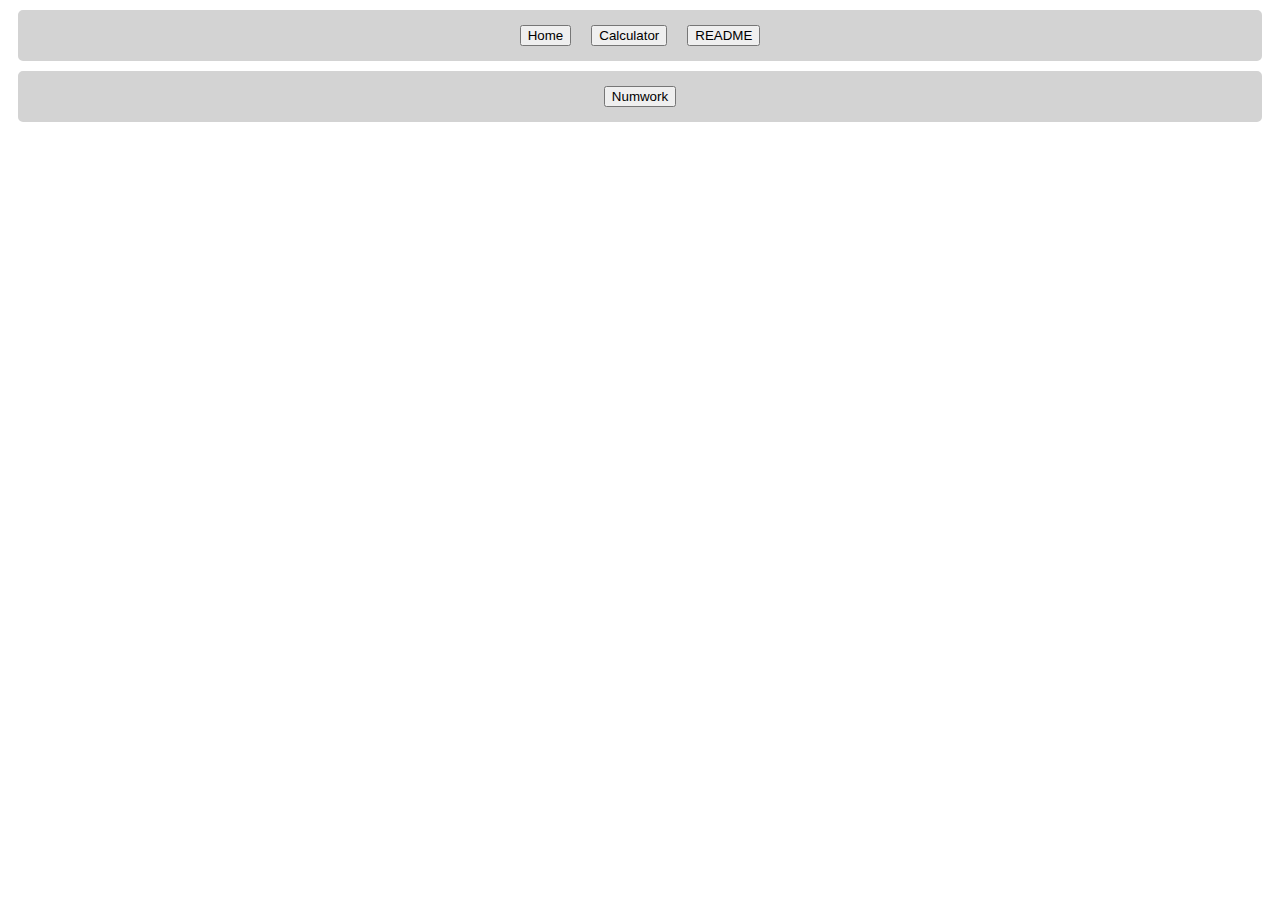
<file: calculator.html>
<!doctype html>
<html lang="fr">
  <head>
    <meta charset="UTF-8" />
    <meta name="viewport" content="width=device-width" />
    <title>Stenium112 utilities !</title>
    <link rel="shortcut icon" href="/favicon.ico?" type="image/x-icon" />
	<link rel="stylesheet" href="style.css" />
  </head>

  <body>
    <div id="header">
		  <button onclick="location.href = '/'">Home</button>
		  <button onclick="location.href = '/calculator.html'">Calculator</button>
      <button onclick="location.href = '/README.html'">README</button>
  	</div>
		<div id="header">
			<button>Numwork</button>
		</div>
  </body>
</html>
</file>
<file: style.css>
#header {
  display: flex;
  box-sizing: content-box;
  width: fit-content(50%);
  left: 50%;
  right: 50%;
  background-color: lightgray;
  border: 5px solid lightgray;
  border-radius: 5px;
  margin: 10px;
  justify-content: center;
}

#subheader {
  position: relative;
  top: -5px;
  display: flex;
  background-color: white;
  border: 5px solid lightgray;
  border-bottom-left-radius: 5px;
  border-bottom-right-radius: 5px;
  padding: 10px 10px;
  justify-content: space-between;
}

.CalculatorSimulator {
  position: relative;
  align-content: center;
  align-self: center;
  display: flex;
  width: 600px;
  height: 400px;
  border: 5px solid lightgray;
  border-radius: 10px;
  background-color: white;
}

p, text, button {
  font-family: sans-serif;
}

button {
  margin: 10px;
  margin: 10px;
}
</file>
